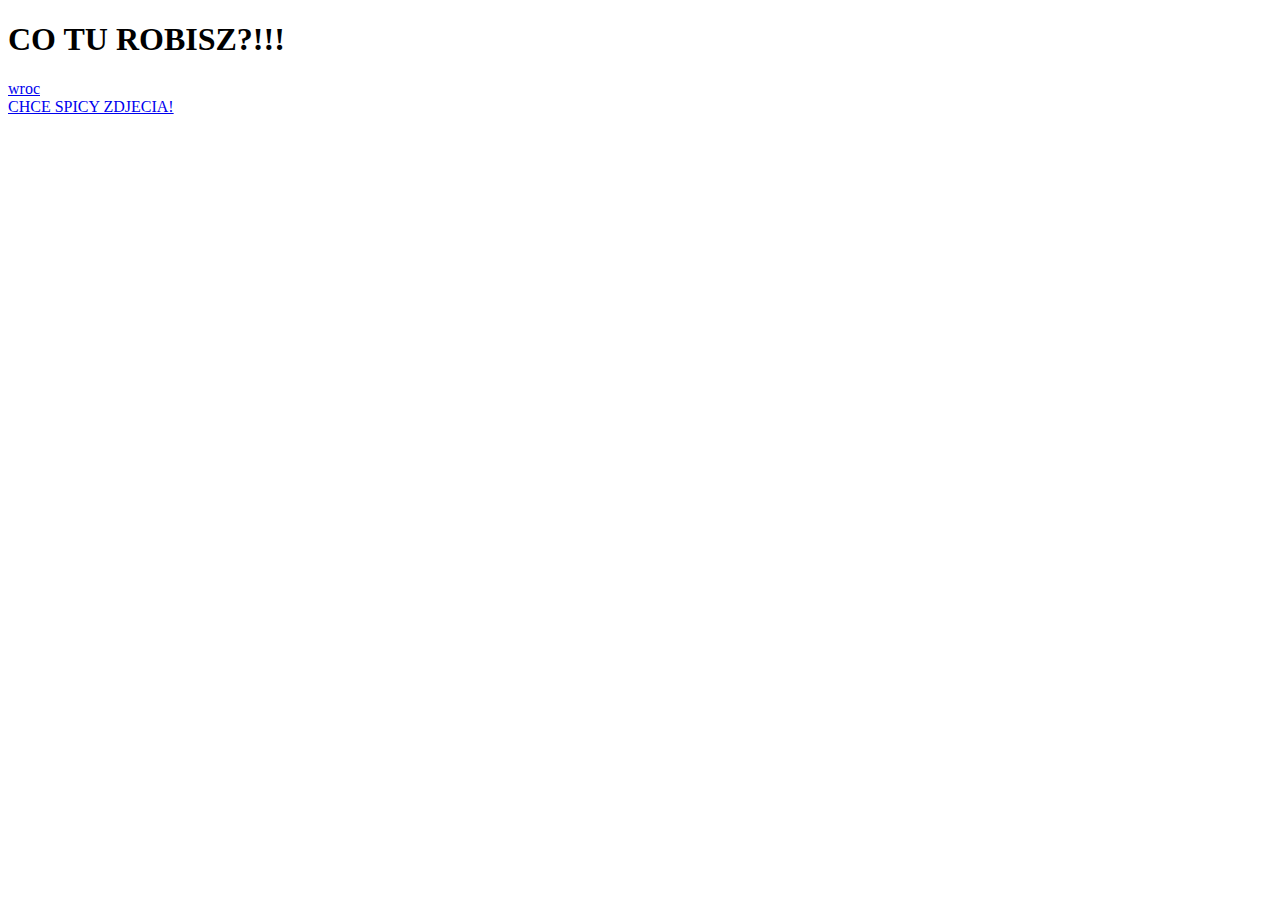
<file: ister.html>
<!DOCTYPE html>
<html lang="en">
<head>
    <meta charset="UTF-8">
    <meta name="viewport" content="width=device-width, initial-scale=1.0">
    <title>Document</title>
</head>
<body>
    <h1>CO TU ROBISZ?!!!</h1>
    <a href="index.html">wroc</a><br>
    <a href="spicy.html">CHCE SPICY ZDJECIA!</a>
</body>
</html>
</file>
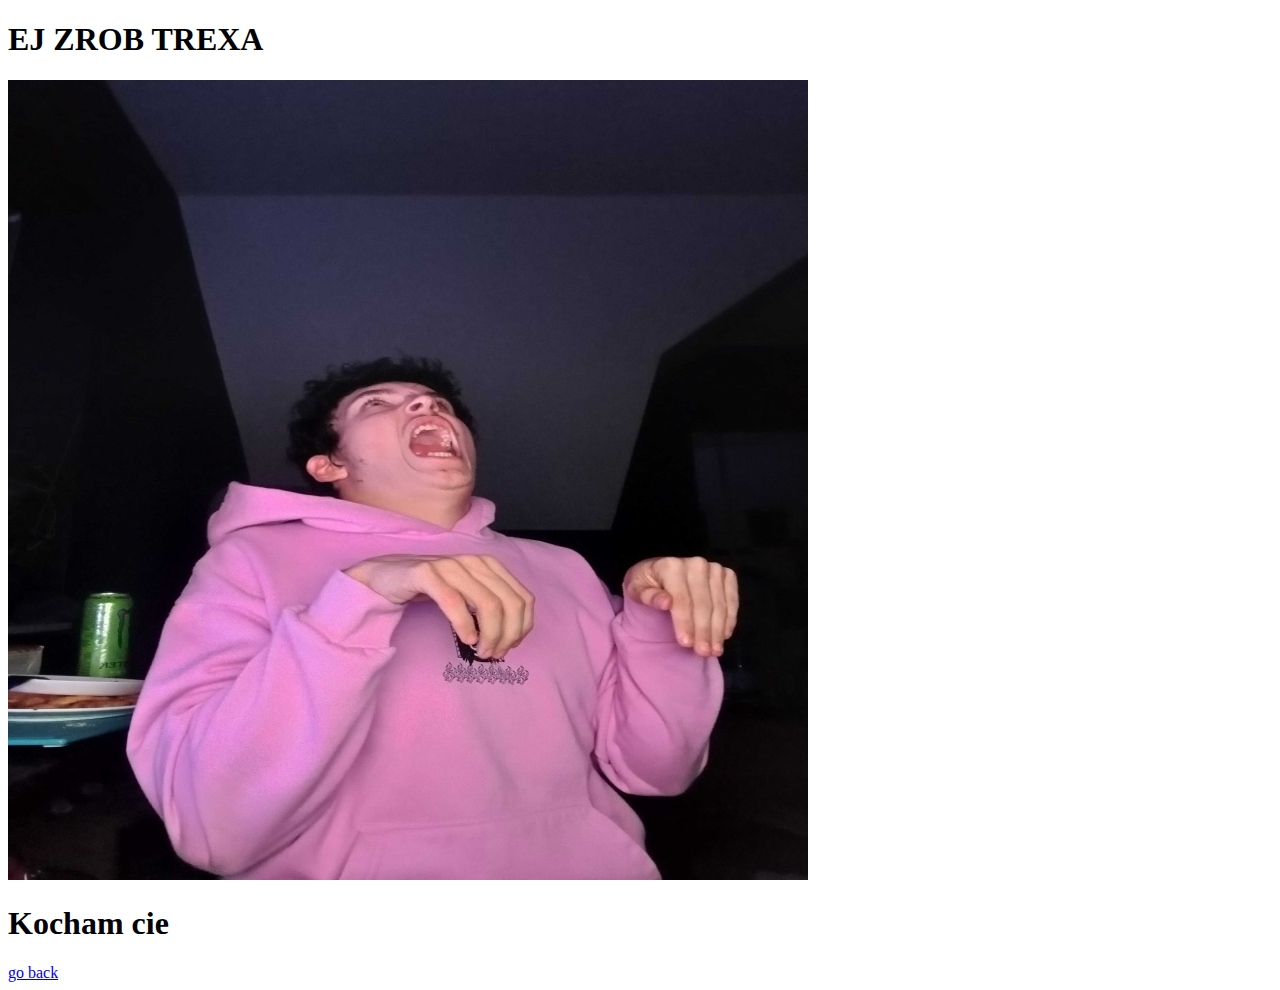
<file: spicy.html>
<!DOCTYPE html>
<html lang="en">
<head>
    <meta charset="UTF-8">
    <meta name="viewport" content="width=device-width, initial-scale=1.0">
    <title>Document</title>
    <link rel="stylesheet" href="styl.css">
</head>
<body>
    <div class="spicy">
        <h1>EJ ZROB TREXA</h1>
        <img src="spicy.jpg" alt="" >
        <h1>Kocham cie</h1>
        <a href="index.html">go back</a>
    </div>
</body>
</html>
</file>
<file: styl.css>
.spicy img {
    height:800px;
    width: 800px;
}
</file>
